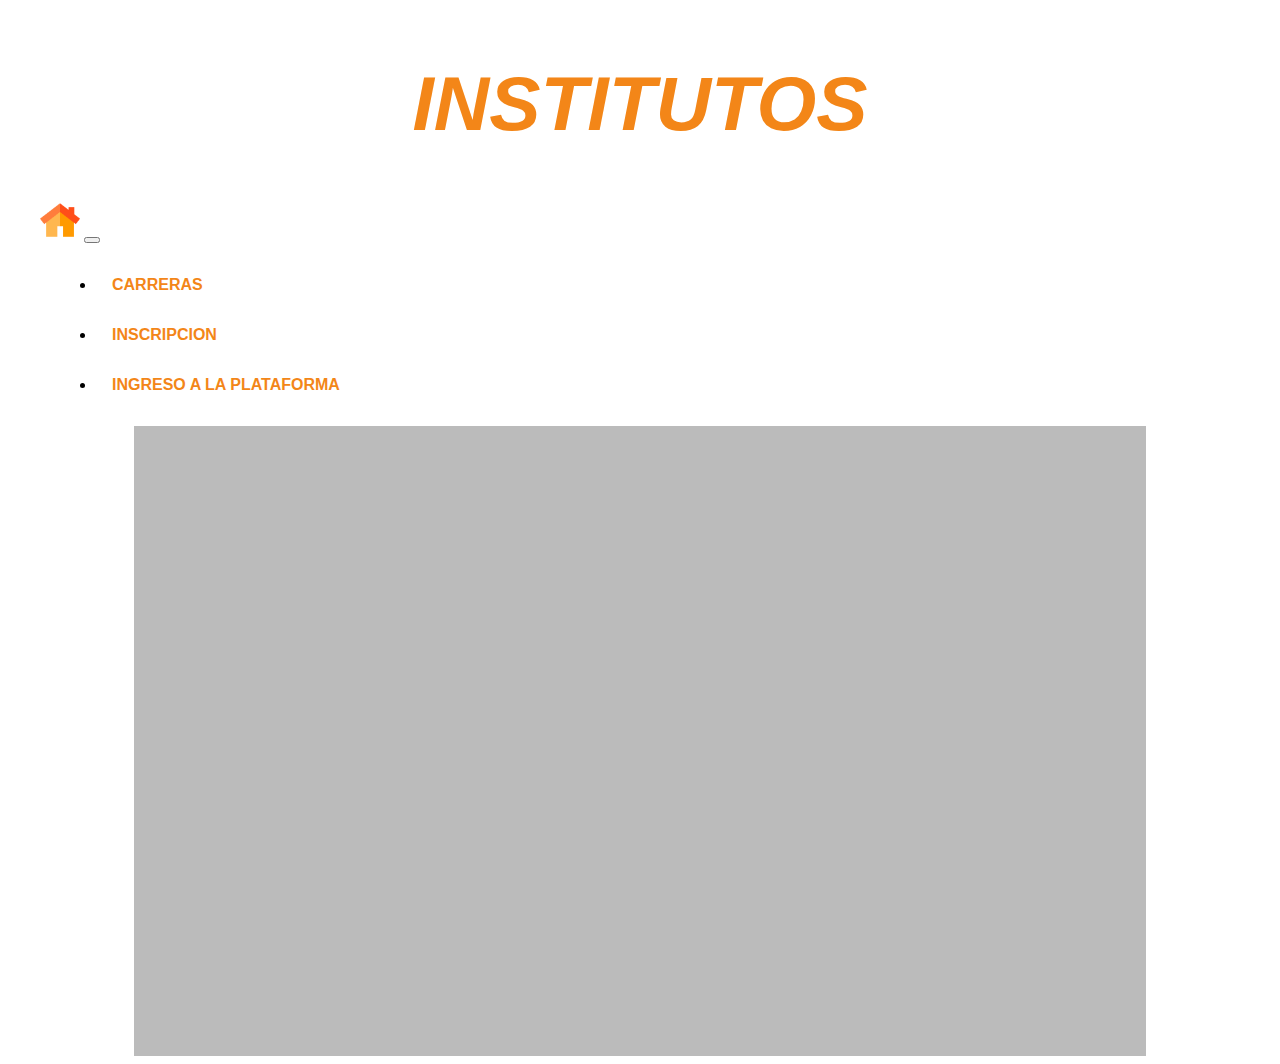
<file: Vista/index.html>
<!DOCTYPE html>
<html lang="en">
<head>
    <meta charset="UTF-8">
    <meta http-equiv="X-UA-Compatible" content="IE=edge">
    <meta name="viewport" content="width=device-width, initial-scale=1.0">
    <link rel="stylesheet" href="../css/index.css">
    <link href="https://cdn.jsdelivr.net/npm/bootstrap@5.1.3/dist/css/bootstrap.min.css" rel="stylesheet" integrity="sha384-1BmE4kWBq78iYhFldvKuhfTAU6auU8tT94WrHftjDbrCEXSU1oBoqyl2QvZ6jIW3" crossorigin="anonymous">
    <title>Principal</title>
</head>
<body>
    <header>
      <div id="titulo">
        <h1 style= "color: #f38618;">INSTITUTOS</h1>
    </div>
    <div>

      <nav class="navbar navbar-expand-lg navbar-light bg-light">
        <div class="container-fluid">
          <a class="moveL" aria-current="page" href="#"><img src="../img/home3.png" alt="Inicio" width="40" height="40"></a>
          
          <button class="navbar-toggler" type="button" data-bs-toggle="collapse" data-bs-target="#navbarSupportedContent" aria-controls="navbarSupportedContent" aria-expanded="false" aria-label="Toggle navigation">
            <span class="navbar-toggler-icon"></span>
          </button>
          <div class="collapse navbar-collapse" id="navbarSupportedContent">
            <ul class="navbar-nav me-auto mb-2 mb-lg-0">

              <li class="nav-item menuli">
                <a  href="vistaCarrera.php">CARRERAS</a>
              </li>
              <li class="nav-item menuli">
                <a  href="altaAlumno.php">INSCRIPCION</a>
              </li>
              
              <li class="nav-item menuli">
                <a href="IngresoPlataforma.php">INGRESO A LA PLATAFORMA</a>
              </li>


            </ul>
          
          </div>
        </div>
      </nav>
        
            
        
        </div>
    </header>
    <main>
        <div id="bodyprincipal">

        </div>

    </main>






    

    <script src="https://cdn.jsdelivr.net/npm/bootstrap@5.1.3/dist/js/bootstrap.bundle.min.js" integrity="sha384-ka7Sk0Gln4gmtz2MlQnikT1wXgYsOg+OMhuP+IlRH9sENBO0LRn5q+8nbTov4+1p" crossorigin="anonymous"></script>
</body>
</html>
</file>
<file: css/index.css>
#titulo{
    width: 100%;
    display: flex;
    justify-content: center;
}
#navbarText ul{
    display: flex;
    align-items: center;
}
/* .menu{
    padding-left: 3rem;
} */
#contenedor-li{
    display: flex;
    align-items: center;
    justify-content: center;
}
#contenedorNav{
    height: 4rem;
}
.menuli{
    position: relative;
    left: 3rem;
    padding: 1rem;
   
}
.menuli:hover{
    background-color: #b3b3b9;

}
.menuli a img{
    position: relative;
    width: 80%;
}
.menuli a img:hover{
    background-color: coral;
    border: 2px solid black;
}
.menuli a{
    color: #f38618;
    text-decoration: none;
    font-size: 1rem;
    font-family: 'Roboto',Arial, Helvetica, sans-serif;
    font-weight: bold;
   
}
.menuli a:hover{
    color: rgb(250, 250, 250);
   
}
main{
    display: flex;
    justify-content: center;
    margin-top: 1rem;
}
#bodyprincipal{
    width: 80%;
    height: 70vh;
    background-color: rgba(0, 0, 0, 0.267);
  
}


#titulo h1{
    font-size:  6vw;
    font-weight: bold;

    font-family: Arial, Helvetica, sans-serif;
    font-style: italic;
}   

.moveL{
    padding-left: 2rem;
}

.mensaje{
    font-family: Arial, Helvetica, sans-serif;
    width: 500px ;
    border: 5px black solid;
    background-color: rgb(240, 231, 231);
    margin-left: 40%;
    padding: 10px;

}
</file>
